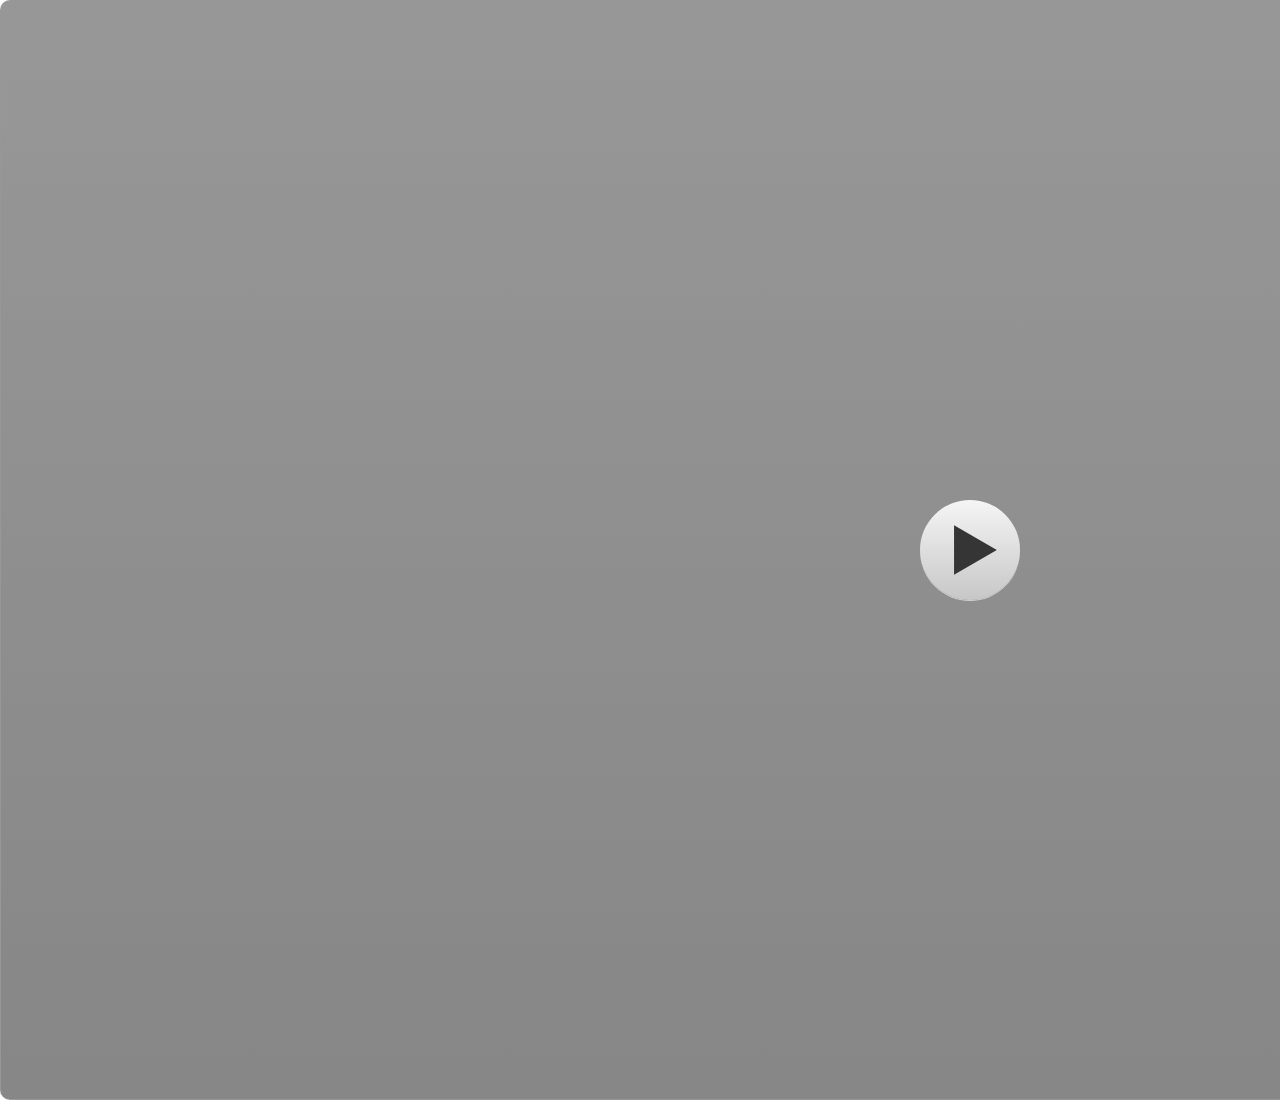
<file: story.html>
﻿<!doctype html>
<html lang="en-US">
<head>
  <meta charset="utf-8">
  <!-- Created using Storyline 3 - http://www.articulate.com  -->
  <!-- version: 3.20.30234.0 -->
  <title>AS3 MEDPEM 2</title>
  <meta http-equiv="x-ua-compatible" content="IE=edge"/>
  <meta name="viewport" content="width=device-width,initial-scale=1,user-scalable=no,shrink-to-fit=no,minimal-ui"/>
  <meta name="apple-mobile-web-app-capable" content="yes"/>
  <style>
    html, body { height: 100%; padding: 0; margin: 0 }
    #app { height: 100%; width: 100%; }
  </style>

  <script>
    window.DS = {};
    window.globals = {
      DATA_PATH_BASE: '',
      HAS_FRAME: true,
      HAS_SLIDE: true,

      lmsPresent: false,
      tinCanPresent: false,
      cmi5Present: false,
      aoSupport: false,
      scale: 'noscale',
      captureRc: false,
      browserSize: 'optimal',
      bgColor: '#FFFFFF',
      features: '',
      themeName: 'classic',
      preloaderColor: '#FFFFFF',
      suppressAnalytics: false,
      productChannel: 'perpetual',
      publishSource: 'storyline',
      aid: '',
      cid: 'c726381e-25c6-4836-8cd9-0ffc35e77418',
      playerVersion: '3.20.30234.0',
      publishTimestamp: '2025-01-10T05:15:48.6517273Z',
      maxIosVideoElements: 10,
      connectionSettings: { },

      
      parseParams: function(qs) {
        if (window.globals.parsedParams != null) {
          return window.globals.parsedParams;
        }
        qs = (qs || window.location.search.substr(1)).split('+').join(' ');
        var params = {},
            tokens,
            re = /[?&]?([^=]+)=([^&]*)/g;

        while (tokens = re.exec(qs)) {
          params[decodeURIComponent(tokens[1]).trim()] =
            decodeURIComponent(tokens[2]).trim();
        }
        window.globals.parsedParams = params;
        return params;
      }

    };
  </script>
  <script>
    var isIe11 = ('ActiveXObject' in window || window.MSBlobBuilder != null)
      && window.msCrypto != null && !window.ActiveXObject;
    if (isIe11) {
      window.globals.unsupportedBrowser = true;
      document.write(atob('[base64]'));
    }
  </script>
  
  <script>window.THREE = { };</script>
  
</head>
<body style="background: #FFFFFF" class="cs-HTML theme-classic">
  <!-- 360 -->
  <script>!function(){var e,i=/iPhone/i,o=/iPod/i,n=/iPad/i,t=/\biOS-universal(?:.+)Mac\b/i,r=/\bAndroid(?:.+)Mobile\b/i,a=/Android/i,d=/(?:SD4930UR|\bSilk(?:.+)Mobile\b)/i,p=/Silk/i,l=/Windows Phone/i,u=/\bWindows(?:.+)ARM\b/i,b=/BlackBerry/i,s=/BB10/i,c=/Opera Mini/i,f=/\b(CriOS|Chrome)(?:.+)Mobile/i,h=/Mobile(?:.+)Firefox\b/i,v=function(e){return void 0!==e&&"MacIntel"===e.platform&&"number"==typeof e.maxTouchPoints&&e.maxTouchPoints>1&&"undefined"==typeof MSStream};e=function(e){var m={userAgent:"",platform:"",maxTouchPoints:0};e||"undefined"==typeof navigator?"string"==typeof e?m.userAgent=e:e&&e.userAgent&&(m={userAgent:e.userAgent,platform:e.platform,maxTouchPoints:e.maxTouchPoints||0}):m={userAgent:navigator.userAgent,platform:navigator.platform,maxTouchPoints:navigator.maxTouchPoints||0};var g=m.userAgent,y=g.split("[FBAN");void 0!==y[1]&&(g=y[0]),void 0!==(y=g.split("Twitter"))[1]&&(g=y[0]);var A=function(e){return function(i){return i.test(e)}}(g),w={apple:{phone:A(i)&&!A(l),ipod:A(o),tablet:!A(i)&&(A(n)||v(m))&&!A(l),universal:A(t),device:(A(i)||A(o)||A(n)||A(t)||v(m))&&!A(l)},amazon:{phone:A(d),tablet:!A(d)&&A(p),device:A(d)||A(p)},android:{phone:!A(l)&&A(d)||!A(l)&&A(r),tablet:!A(l)&&!A(d)&&!A(r)&&(A(p)||A(a)),device:!A(l)&&(A(d)||A(p)||A(r)||A(a))||A(/\bokhttp\b/i)},windows:{phone:A(l),tablet:A(u),device:A(l)||A(u)},other:{blackberry:A(b),blackberry10:A(s),opera:A(c),firefox:A(h),chrome:A(f),device:A(b)||A(s)||A(c)||A(h)||A(f)},any:!1,phone:!1,tablet:!1};return w.any=w.apple.device||w.android.device||w.windows.device||w.other.device,w.phone=w.apple.phone||w.android.phone||w.windows.phone,w.tablet=w.apple.tablet||w.android.tablet||w.windows.tablet,w}(),"object"==typeof exports&&"undefined"!=typeof module?module.exports=e:"function"==typeof define&&define.amd?define((function(){return e})):this.isMobile=e}();
    window.isMobile.apple.tablet = window.isMobile.apple.tablet ||
      (navigator.platform === 'MacIntel' && navigator.maxTouchPoints > 1);
    window.isMobile.apple.device = window.isMobile.apple.device || window.isMobile.apple.tablet;
    window.isMobile.tablet = window.isMobile.tablet || window.isMobile.apple.tablet;
    window.isMobile.any = window.isMobile.any || window.isMobile.apple.tablet;
  </script>

  <div id="focus-sink" tabindex="-1"></div>

  <div id="preso"></div>
  <script>
    (function() {

      var classTypes = [ 'desktop', 'mobile', 'phone', 'tablet' ];

      var addDeviceClasses = function(prefix, testObj) {
        var curr, i;
        for (i = 0; i < classTypes.length; i++) {
          curr = classTypes[i];
          if (testObj[curr]) {
            document.body.classList.add(prefix + curr);
          }
        }
      };

      var params = window.globals.parseParams(),
          isDevicePreview = params.devicepreview === '1',
          isPhoneOverride = params.deviceType === 'phone' || (isDevicePreview && params.phone == '1'),
          isTabletOverride = (params.deviceType === 'tablet' || isDevicePreview) && !isPhoneOverride,
          isMobileOverride = isPhoneOverride || isTabletOverride;

      var deviceView = {
        desktop: !window.isMobile.any && !isMobileOverride,
        mobile: window.isMobile.any || isMobileOverride,
        phone: isPhoneOverride || (window.isMobile.phone && !isTabletOverride),
        tablet: isTabletOverride || window.isMobile.tablet
      };

      window.globals.deviceView = deviceView;
      window.isMobile.desktop = !window.isMobile.any;
      window.isMobile.mobile = window.isMobile.any;

      addDeviceClasses('view-', deviceView);

    })();
  </script>
  
  <script src='story_content/user.js' type=text/javascript></script>
  <div class="slide-loader"></div>

  <script>
    if (window.globals.deviceView.isMobile) { var doc = document, loader = doc.body.querySelector('.slide-loader'); [ 1, 2, 3 ].forEach(function(n) { var d = doc.createElement('div'); d.style.backgroundColor = window.globals.preloaderColor; d.classList.add('mobile-loader-dot'); d.classList.add('dot' + n); loader.appendChild(d); }); }
  </script>

  <div class="mobile-load-title-overlay" style="display: none">
    <div class="mobile-load-title">AS3 MEDPEM 2</div>
  </div>

  <div class="mobile-chrome-warning"></div>

  
<style>
  .warn-connection-dialog {
    display: none;
    background: transparent;
    pointer-events: none;
    position: fixed;
    left: 0;
    top: 0;
    width: 100%;
    height: 100%;
    z-index: 999;
  }

  .warn-connection-content {
    border-radius: 4px;
    background: white;
    border: 1px solid #E7E7E7;
    color: #333333;
    box-shadow: 0 2px 4px rgba(0, 0, 0, 0.25);
    transition: all 150ms ease-out;
    position: absolute;
    white-space: nowrap;
  }

  .view-phone.is-landscape .warn-connection-content {
    left: 23px;
    bottom: 23px;
  }

  .view-tablet.is-landscape .warn-connection-content {
    left: 50%;
    top: 20px;
    transform: translateX(-50%);
  }

  .is-portrait .warn-connection-content {
    transform: translate(-50%, calc(-100% - 15px));
  }

  .warn-connection-content p {
    display: inline-block;
    margin: 0 8px 0 0;
    line-height: 33px;
    font-size: 11px;
  }

  .warn-connection-content svg {
    position: relative;
    vertical-align: middle;
    margin: 0 2px 2px 8px;
  }

  .view-desktop .warn-connection-content {
    left: 1.5em;
    bottom: 1.5em;
  }

  .view-desktop .warn-connection-content p {
    font-size: 1.1em;
  }

  .is-offline .warn-connection-dialog {
    display: block;
  }

  .is-offline .cs-panel * {
    pointer-events: none !important;
  }

  .is-offline .cs-panel {
    pointer-events: all !important;
  }

  .is-offline #nav-controls * {
    pointer-events: none !important;
  }

  .is-offline #nav-controls {
    pointer-events: all !important;
  }
</style>

<div class="warn-connection-dialog">
  <div class="warn-connection-content">
    <svg width="17" height="15" viewBox="0 0 17 15" xmlns="http://www.w3.org/2000/svg">
      <path fill="#8F0000" stroke="white" d="M16.07,12.98 L15.88,12.23 L9.51,1.21 C8.97,0.26,7.6,0.26,7.06,1.21 L0.69,12.23 C0.15,13.16,0.81,14.36,1.91,14.36 H14.65 C15.47,14.36,16.05,13.7,16.07,12.98 Z"/>
      <path fill="white" stroke="white" d="M8.58,5.5 C8.35,5.28,8.5,5.35,8.21,5.32 C8.09,5.35,7.97,5.49,7.96,5.67 C7.97,5.79,7.98,5.92,7.98,6.04 L7.98,6.04 C7.99,6.17,8,6.31,8.01,6.43 L8.01,6.44 C8.03,6.92,8.06,7.41,8.09,7.9 L8.09,7.9 C8.12,8.39,8.14,8.88,8.17,9.37 C8.17,9.39,8.18,9.42,8.2,9.44 C8.23,9.46,8.25,9.47,8.28,9.47 C8.31,9.47,8.34,9.46,8.35,9.44 C8.37,9.43,8.38,9.4,8.39,9.35 L8.39,9.34 C8.39,9.24,8.4,9.15,8.4,9.05 L8.4,9.05 C8.41,8.96,8.41,8.86,8.42,8.75 C8.43,8.44,8.45,8.12,8.47,7.81 L8.47,7.81 C8.49,7.49,8.51,7.18,8.53,6.87 C8.55,6.46,8.56,6.05,8.59,5.64 L8.6,5.62 C8.6,5.57,8.59,5.53,8.58,5.5 L8.21,5.32 Z"/>
      <circle fill="white" stroke="white" cx="8.3" cy="11.35" r="0.3"/>
    </svg>
    <p>You are offline. Trying to reconnect...</p>
  </div>
</div>

<script>
  (function() {
    window.DS.connection = {
      warningShown: false,
      assets: {},
      loadingAssetGroup: false,
      retryDelay: 500
    };

    // @TODO this is POC code and can be cleaned up a bit more if we move forward
    // with the feature



    // The `window.globals.features` variable must be set in `webpack.dev.config` when testing locally - it is not enough
    // to have it in the data - but it must be set there as well.
    var useConnectionMessages = window.AbortController != null &&
      window.location.protocol != 'file:' &&
      window.globals.features.indexOf('ConnectionMessages') != -1;

    window.DS.connection.useConnectionMessages = useConnectionMessages

    var assetCount = 0;
    var checkLoadedId;
    var connectionSettings = window.globals.connectionSettings;

    if (useConnectionMessages && connectionSettings != null) {
      var contentEl = document.querySelector('.warn-connection-content');
      var messageEl = contentEl.querySelector('p')

      if (connectionSettings.useDarkTheme) {
        contentEl.style.borderColor = '#BABBBA';
        contentEl.style.backgroundColor = '#282828';
        contentEl.style.color = '#FFFFFF';
      }

      if (connectionSettings.message != null) {
        messageEl.textContent = window.decodeURIComponent(connectionSettings.message);
      }
    }

    function checkAssetsReady() {
      for (var i in DS.connection.assets) {
        if (!DS.connection.assets[i].success) {
          return false;
        }
      }
      return true;
    }

    function stopAssetGroup() {
      if (!useConnectionMessages) { return; }

      assetCount = 0;

      DS.connection.oldAssetGroup = DS.connection.assets;
      DS.connection.assets = {};
      DS.connection.loadingAssetGroup = false;
      clearInterval(checkLoadedId);
    }

    function startAssetGroup() {
      if (!useConnectionMessages) { return; }
      var ticks = 0;
      clearInterval(checkLoadedId);
      checkLoadedId = setInterval(function() {
        var loaded = 0;
        if (assetCount === 0 && loaded === 0) {
          clearInterval(checkLoadedId);
          return;
        }

        for (var i in DS.connection.assets) {
          if (DS.connection.assets[i].success) {
            loaded++;
          }
        }

        if (assetCount === loaded && checkAssetsReady()) {
          for (var i in DS.connection.assets) {
            if (DS.connection.assets[i].action) {
              DS.connection.assets[i].action();
            }
          }
          hideWarning();
          stopAssetGroup();
        }
      }, 100)
    }

    function requiredAsset(url, action, retry, type) {
      if (!useConnectionMessages) { return; }
      if (DS.connection.assets[url]) { return; }

      DS.connection.assets[url] = {
        success: false, action: action, retry: retry, type: type
      };
      assetCount = Object.keys(DS.connection.assets).length;
      if (!DS.connection.loadingAssetGroup) {
        startAssetGroup();
      }
      DS.connection.loadingAssetGroup = true;
    }

    function assetLoaded(url) {
      if (!useConnectionMessages) { return; }
      if (DS.connection.assets[url]) {
        DS.connection.assets[url].success = true;
      }
    }

    function assetFailed(url) {
      if (!useConnectionMessages) { return; }
      if (!DS.connection.assets[url]) {
        if (/\.js$/.test(url)) {
          setTimeout(function() {
            if (DS.connection.lastSlideLoaded != null) {
              DS.connection.lastSlideLoaded();
            }
          }, DS.connection.retryDelay);
        }
        return;
      }
      if (!DS.connection.warningShown) { showWarning(); }
      if (DS.connection.assets[url].retry) {
        setTimeout(function() {
          if (!DS.connection.assets[url].success) {
            DS.connection.assets[url].retry()
          }
        }, DS.connection.retryDelay);
      }
    }

    function hideWarning() {
      document.body.classList.remove('is-offline');
      DS.connection.warningShown = false;
    }
    DS.connection.hideWarning = hideWarning

    function showWarning(btn) {
      document.body.classList.add('is-offline')
      DS.connection.warningShown = true;
      updateWarningPosition();
    }

    function updateWarningPosition() {
      if (!DS.connection.warningShown) {
        return;
      }

      var isPortrait = document.body.classList.contains('is-portrait');
      var warningEl = document.querySelector('.warn-connection-content');

      if (isPortrait) {
        var slide = document.querySelector('.primary-slide');
        var slideRect = slide.getBoundingClientRect();

        warningEl.style.top = `${slideRect.top}px`
        warningEl.style.left = `${slideRect.left + slideRect.width / 2}px`
      } else {
        warningEl.style.top = null;
        warningEl.style.left = null;
      }

      window.requestAnimationFrame(updateWarningPosition);
    }

    // these will all be noops if the feature flag isn't set in
    // the data and `window.globals.features`
    DS.connection.requiredAsset = requiredAsset;
    DS.connection.assetLoaded = assetLoaded;
    DS.connection.assetFailed = assetFailed;
    DS.connection.stopAssetGroup = stopAssetGroup;
    DS.connection.startAssetGroup = startAssetGroup;
  })();
</script>


  <script>
    
    if (window.autoSpider && window.vInterfaceObject) {
      document.querySelector('.mobile-load-title-overlay').style.display = 'none';
    }
  </script>

  

  <link rel="stylesheet" href="html5/data/css/output.min.css" data-noprefix/>
</body>
<script src="html5/lib/scripts/bootstrapper.min.js"></script>
</html>
</file>
